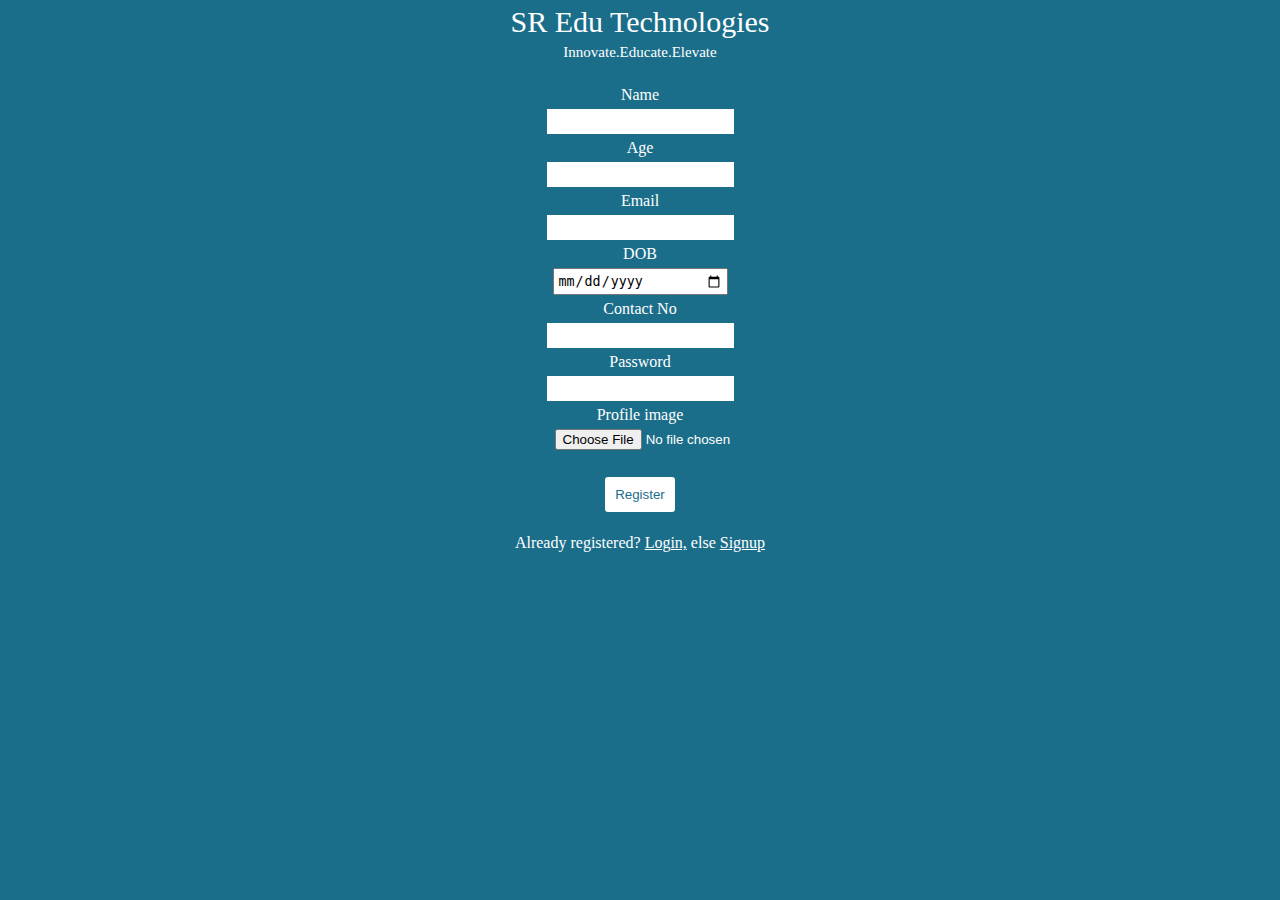
<file: index.html>
<!DOCTYPE html>

<head>
    <meta charset="UTF-8">
    <meta name="viewport" content="width=device-width, initial-scale=1.0">
    <title>SR Edu Technologies|Register</title>
    <link href="style.css" rel="stylesheet" type="text/css">

</head>

<body>

    <div style="text-align: center; color: white;">
        <p style="font-size: 30px; margin-bottom:5px; margin-top: 5px;">SR Edu Technologies</p>
        <p style="font-size: 15px; margin-top: 0%;">Innovate.Educate.Elevate</p>
    </div>
    <div class="container">

        <form id="jqueryformvalidation" action="inser.php" method="post">
            <label for="username">Name</label><br>
            <input id="username" class="inputname" type="text" name="username" required><br>
            <label for="age">Age</label><br>
            <input id="age" class="inputname" type="number" name="age" min="1" required><br>
            <label for="validateEmail">Email</label><br>
            <input id="validateEmail" class="inputname" type="email" name="emailaddress" required><br>
            <label for="dob">DOB</label><br>
            <input id="dob" class="dob" type="date" name="dob" required><br>
            <label for="validateno">Contact No</label><br>
            <input id="validateno" class="inputname" type="tel" name="contactno" maxlength="10" required><br>
            <label for="password">Password</label><br>
            <input id="password" class="inputname" type="password" name="password" required><br>
            <label for="imginput">Profile image</label><br>
            <input id="imginput" class="img" type="file" name="profileimg" onchange="validateimg()" required><br>
            <input class="submit" type="submit" name="register" value="Register" onclick="myregistration()">


        </form>
        <div style="color: white">
            Already registered? <a style="color: white;" href="index1.html" target="_blank">Login,</a> else <a style="color: white;" href="index.html" target="_blank">Signup</a>
        </div>

    </div>
    <!-- <script src="https://cdnjs.cloudflare.com/ajax/libs/jquery/3.7.1/jquery.min.js"></script>
    <script type="text/javascript" src="https://cdnjs.cloudflare.com/ajax/libs/jquery-validate/1.19.5/jquery.validate.min.js"></script> -->
    <!-- <script type="text/javascript" src="/custom.js"></script> -->
    <script type="text/javascript" src="javas.js"></script>
</body>
</file>
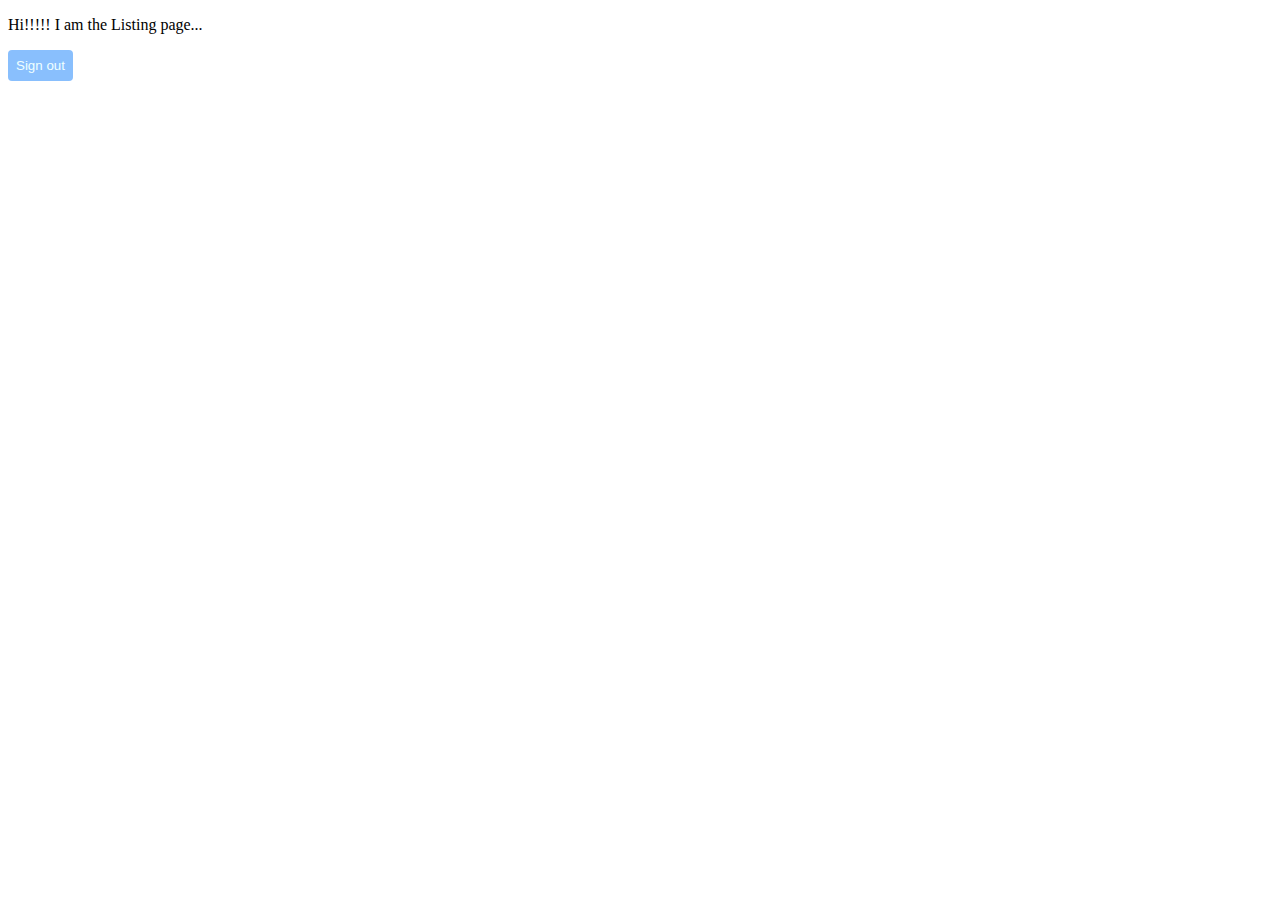
<file: listingpage.html>
<!DOCTYPE html>
<head>
    <meta charset="UTF-8">
    <title>SR Edu Technologies|Listing page</title>
</head>
<body>
    <p>Hi!!!!! I am the Listing page...</p>
    <a href="index1.html"><button style="padding: 8px; background-color: rgb(137, 191, 253); color: azure; border: 0cm; border-radius: 4px; cursor: pointer;">Sign out</button>  </a>
</body>
</file>
<file: style.css>
body{
    
    background-color:rgb(27, 110, 138) ;
    margin: 0;
    
}
.container{
    text-align: center;
    margin-top: 80px;
    color: white;  
    margin: 25px; 
    
}

.inputname{
    margin: 5px; 
    border: 0px; 
    padding: 5px;
    cursor: pointer;
    outline: none;

}
.dob{
    margin: 5px;
    width: 165px;
    padding: 3px;
    cursor: pointer;
    outline: none;
}
.img{
    margin: 5px;
    padding-left: 82px;
    outline: none;
    }
    
.submit{
        margin: 22px; 
        border: 0px; 
        padding: 5px;
        background-color:white  ; 
        color: rgb(27, 110, 138); 
        border-radius: 3px;
        padding: 10px;
        cursor: pointer;
    }
    .container input[type="submit"]:hover{
        background-color: #000;
    }
</file>
